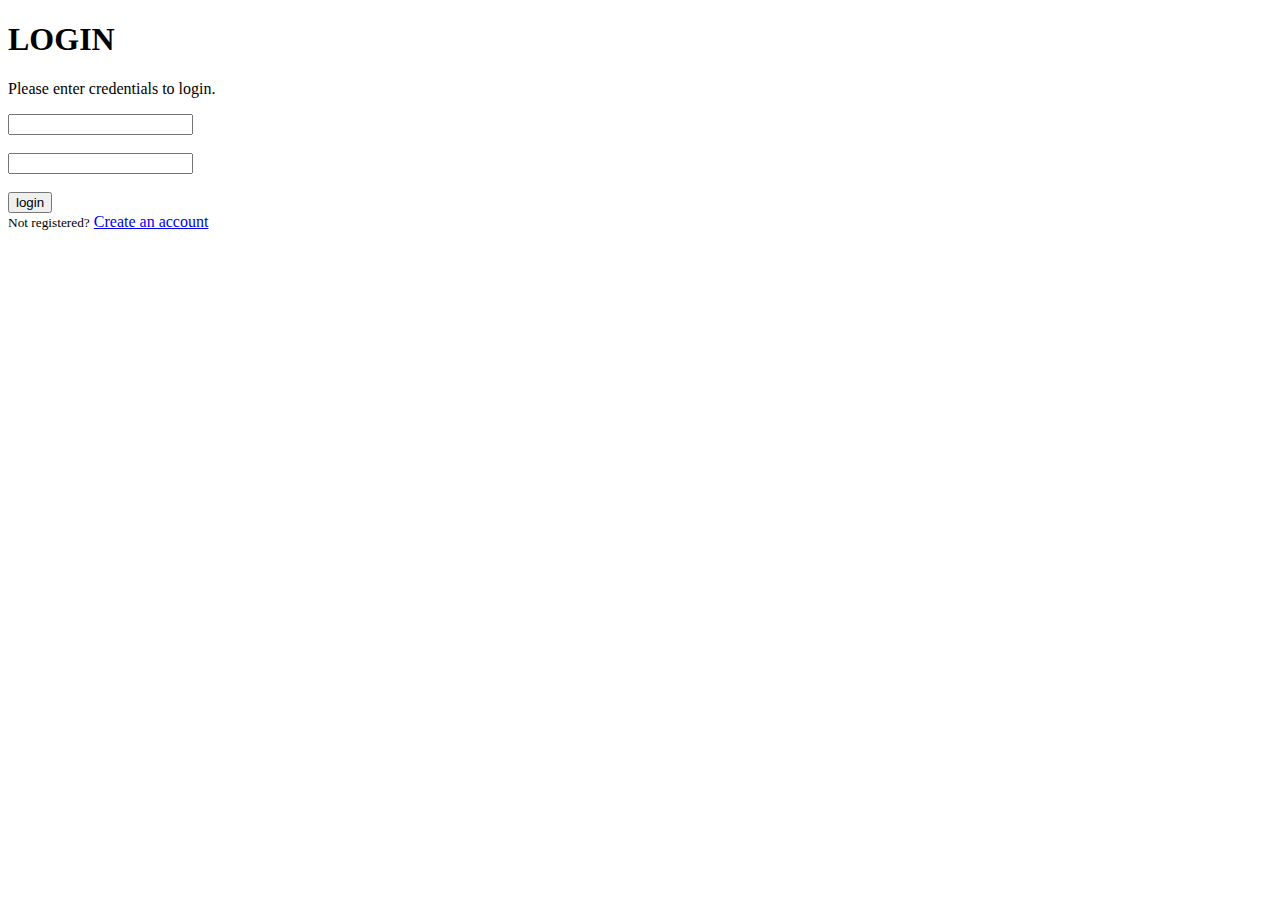
<file: index.html>
<!DOCTYPE html>
<html lang="en">
<head>
    <meta charset="UTF-8">
    <meta http-equiv="X-UA-Compatible" content="IE=edge">
    <meta name="viewport" content="width=device-width, initial-scale=1.0">
    <title>Document</title>
    <link rel="stylesheet" href="style.css"> 
</head>
<body>
    <div>
        <h1>LOGIN</h1>

        <P>Please enter credentials to login.</P>
        <input type="text"><br><br>
       <input type="password" name="" id=""><br><br>
        <button>login</button><br>
        <small>Not registered?</small>
        <a href="https://www.instagram.com/">Create an account</a>
    </div>
    
</body>
</html>
</file>
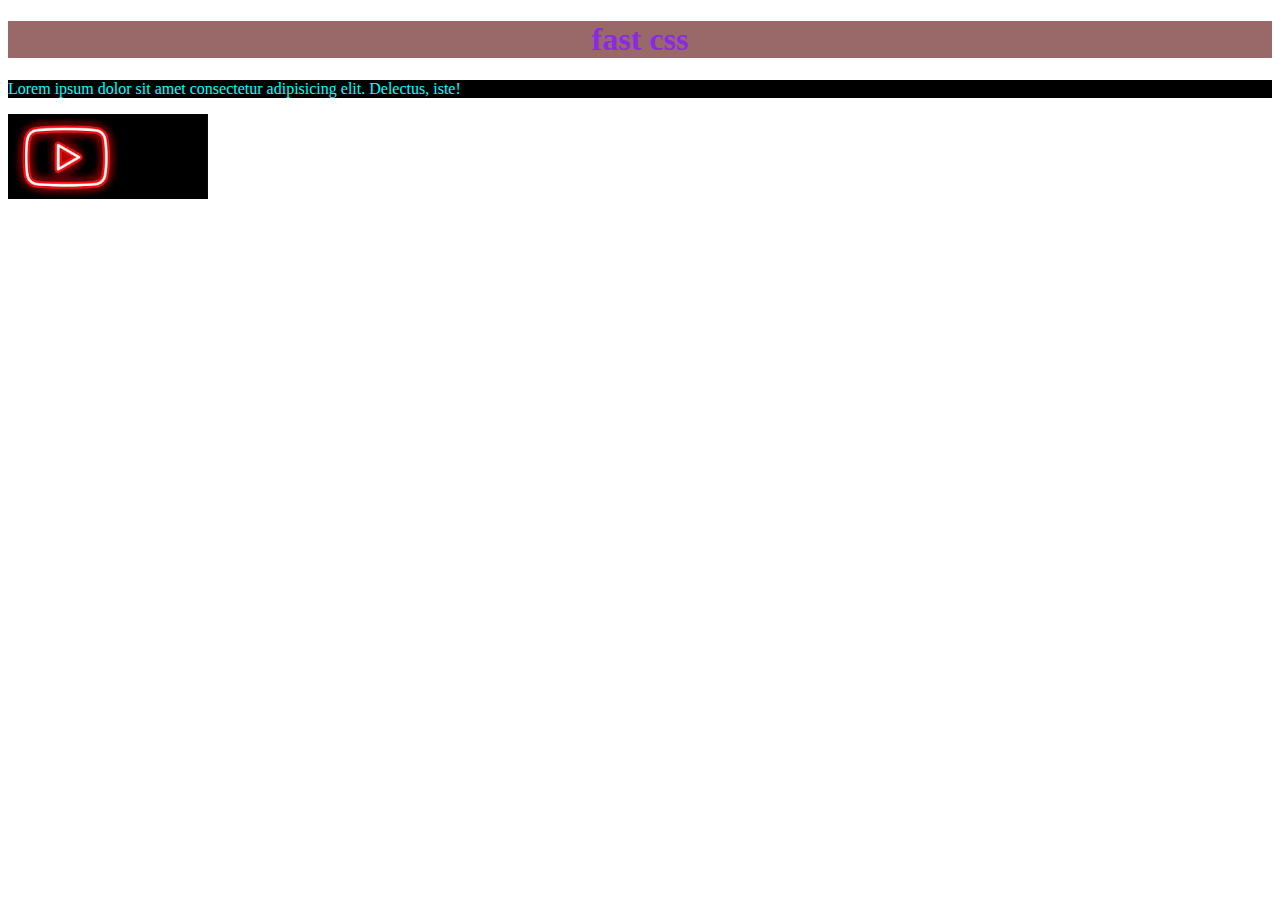
<file: day5.html>
<!DOCTYPE html>
<html lang="en">
<head>
    <meta charset="UTF-8">
    <meta http-equiv="X-UA-Compatible" content="IE=edge">
    <meta name="viewport" content="width=device-width, initial-scale=1.0">
    <title>exploring css</title>
    <style>
        h1{color: blueviolet;
            text-align: center;
            background-color: rgb(153, 105, 105);}
            p{color: aqua;
                background-color: black;}

img{width: 200px;}
    </style>
</head>
<body>
   <div>
    <h1>fast css</h1>
    <p>Lorem ipsum dolor sit amet consectetur adipisicing elit. Delectus, iste!</p>
    <img src="[data-uri]" alt="">
   </div> 
</body>
</html>
</file>
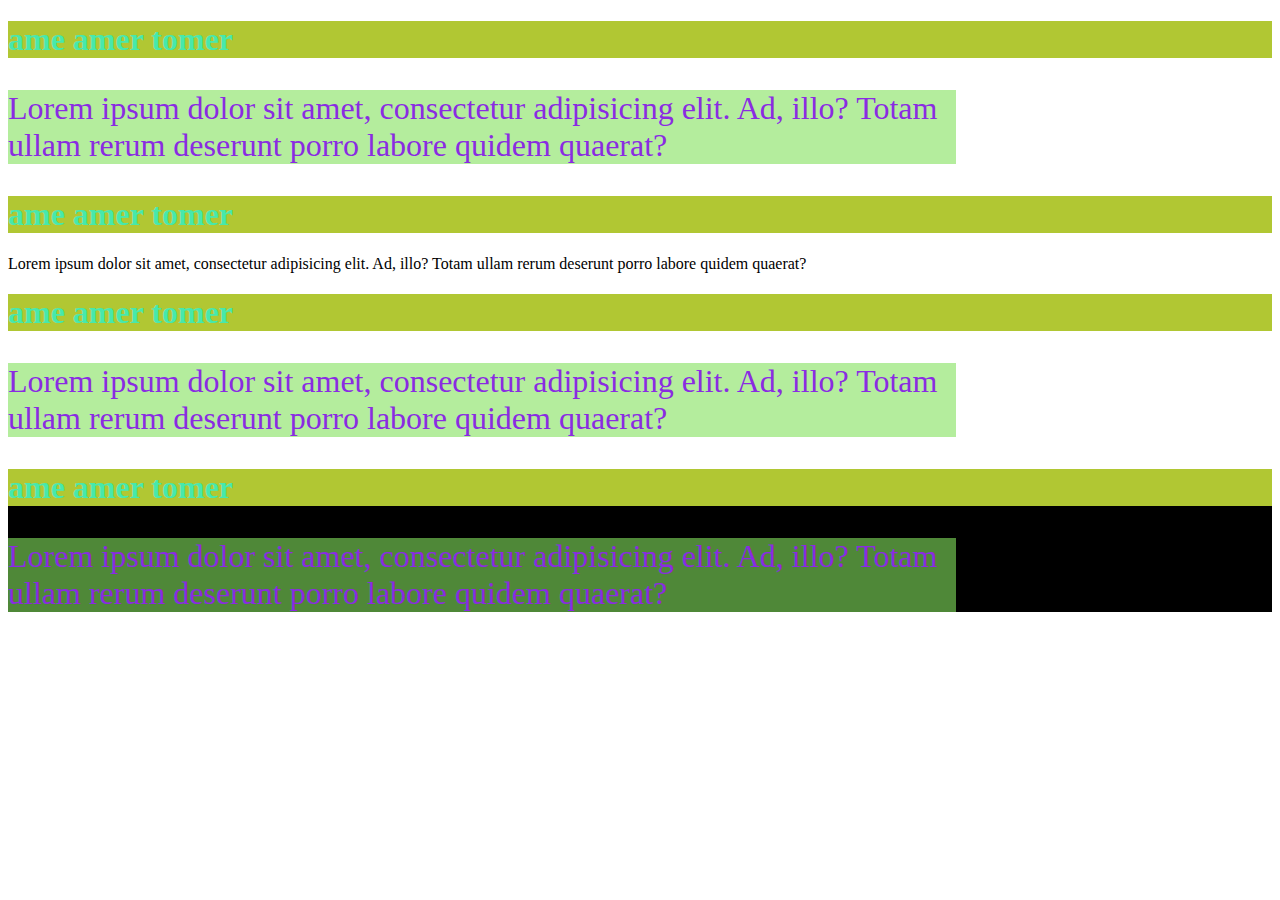
<file: day6.html>
<!DOCTYPE html>
<html lang="en">
<head>
    <meta charset="UTF-8">
    <meta http-equiv="X-UA-Compatible" content="IE=edge">
    <meta name="viewport" content="width=device-width, initial-scale=1.0">
    <title>Document</title>
     <style>
        .tomer {
            color: rgba(0, 255, 255, 0.603);
            background-color: rgb(177, 199, 51);

         }
         #lorem {
            color: blueviolet;
            font-size: 200%;
            background-color: rgba(130, 226, 93, 0.603);
            width: 75%;
         }
         
DIV {
    color: blue;
    background-color: black;
}
     </style>
</head>
<body>
    <h1 class="tomer">ame amer tomer</h1>
    <p id="lorem">Lorem ipsum dolor sit amet, consectetur adipisicing elit. Ad, illo? Totam ullam rerum deserunt porro labore quidem quaerat?</p>


    <h1 class="tomer">ame amer tomer</h1>
    <p id="amer">Lorem ipsum dolor sit amet, consectetur adipisicing elit. Ad, illo? Totam ullam rerum deserunt porro labore quidem quaerat?</p>


    <h1 class="tomer">ame amer tomer</h1>
    <p id="lorem">Lorem ipsum dolor sit amet, consectetur adipisicing elit. Ad, illo? Totam ullam rerum deserunt porro labore quidem quaerat?</p>

<DIV> <h1 class="tomer">ame amer tomer</h1>
    <p id="lorem">Lorem ipsum dolor sit amet, consectetur adipisicing elit. Ad, illo? Totam ullam rerum deserunt porro labore quidem quaerat?</p></DIV>
   
    
</body>
</html>
</file>
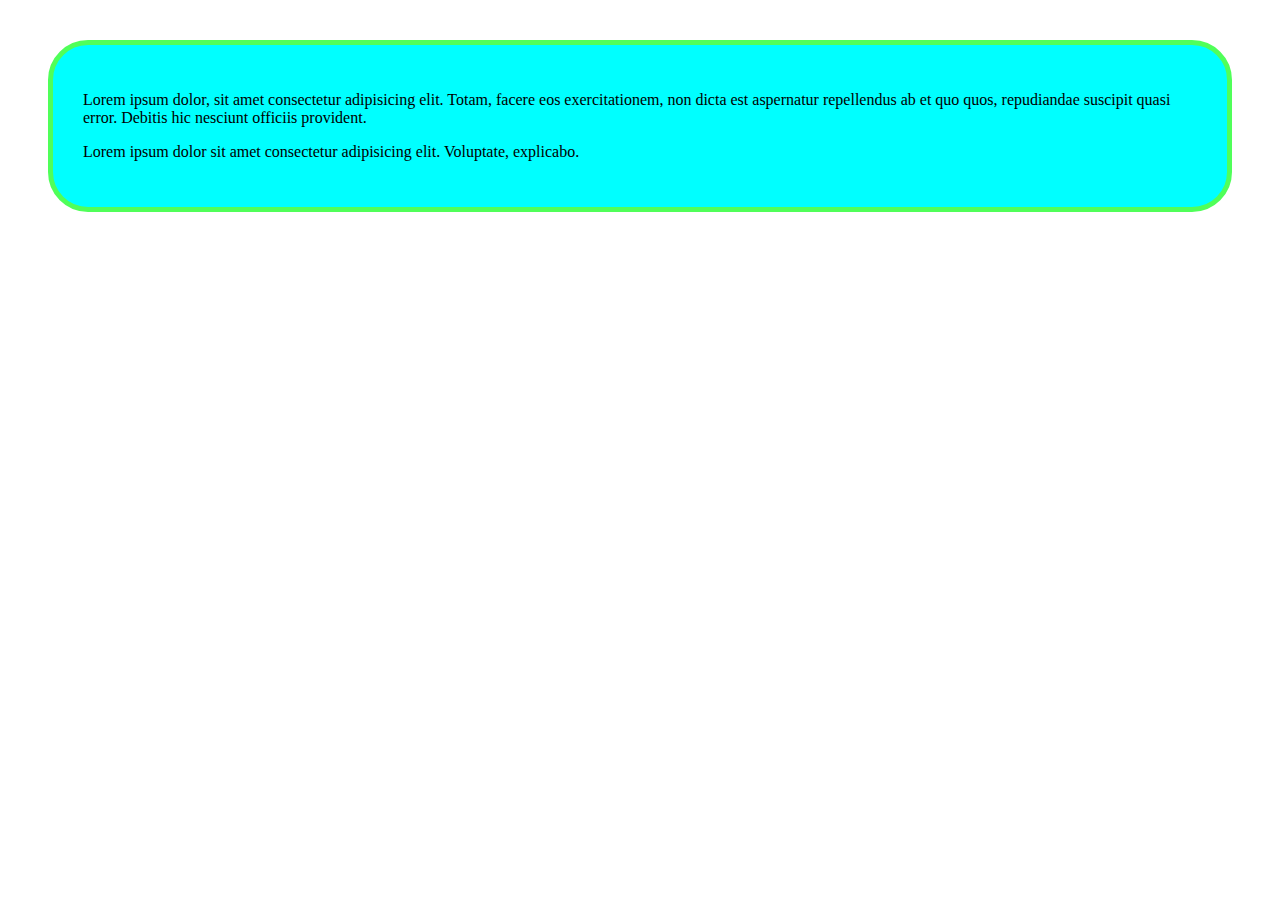
<file: DAY7.HTML>
<!DOCTYPE html>
<html lang="en">
<head>
    <meta charset="UTF-8">
    <meta http-equiv="X-UA-Compatible" content="IE=edge">
    <meta name="viewport" content="width=device-width, initial-scale=1.0">
    <title>Document</title>
    <style>
        div {
            border: 5px solid rgb(80, 255, 89);
            background-color: aqua;
            border-radius: 40px;
            margin: 40px;
            padding: 30px;
        }
    </style>
</head>
<body>
    <div><p>Lorem ipsum dolor, sit amet consectetur adipisicing elit. Totam, facere eos exercitationem, non dicta est aspernatur repellendus ab et quo quos, repudiandae suscipit quasi error. Debitis hic nesciunt officiis provident.</p>

        <p>Lorem ipsum dolor sit amet consectetur adipisicing elit. Voluptate, explicabo.</p></div>
    
</body>
</html>
</file>
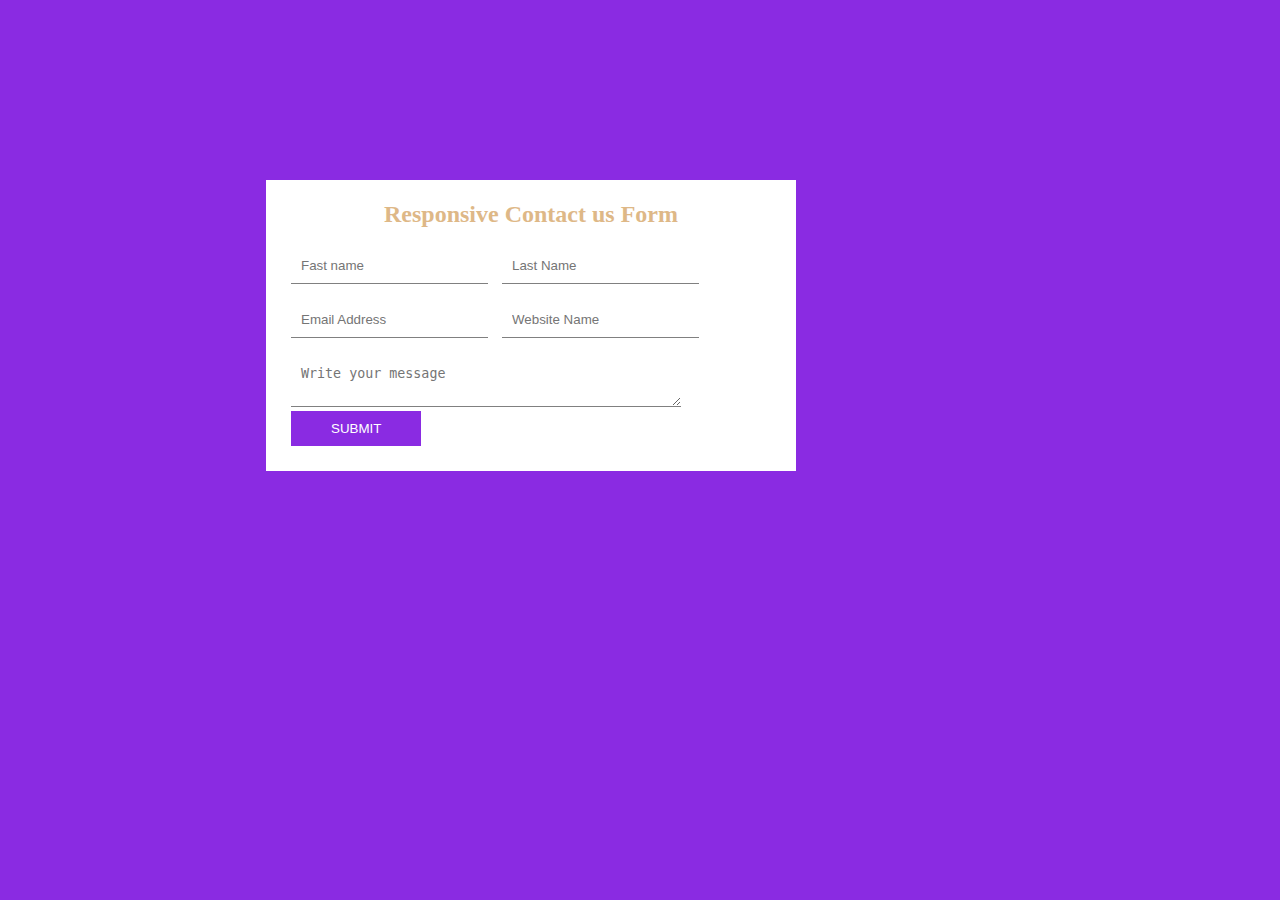
<file: indexD8.html>
<!DOCTYPE html>
<html lang="en">
<head>
    <meta charset="UTF-8">
    <meta http-equiv="X-UA-Compatible" content="IE=edge">
    <meta name="viewport" content="width=device-width, initial-scale=1.0">
    <title>Document</title>
    <link rel="stylesheet" href="index8.css">
</head>
<body>
    <div><h2>Responsive Contact us Form</h2>
        <input type="text" placeholder="Fast name">
        <input type="text" placeholder="Last Name"><br><br>
        <input type="text" placeholder="Email Address" >
        <input type="text" placeholder="Website Name"><br><br>
        <textarea placeholder="Write your message"></textarea><br>
        <button>SUBMIT</button></div>
    
</body>
</html>
</file>
<file: style.css>
body {
     
}
</file>
<file: index8.css>
body {
    background-color: blueviolet;
}
div {
    background-color: white;
    width:480px ;
    padding: 25px; padding-top: 1px;
    margin-left: 258px;
    margin-top: 180px;
}
h2 {
    color:burlywood ;
    text-align: center; 
}
input, textarea {
    border:none;
    border-bottom: 1px solid gray;
    margin-right: 10px;
    padding: 10px;

}
button {
    background-color: blueviolet;
    color: white;
    padding: 10px 40px;
    border: none    ;
}
textarea {
    width: 370px;
}
</file>
